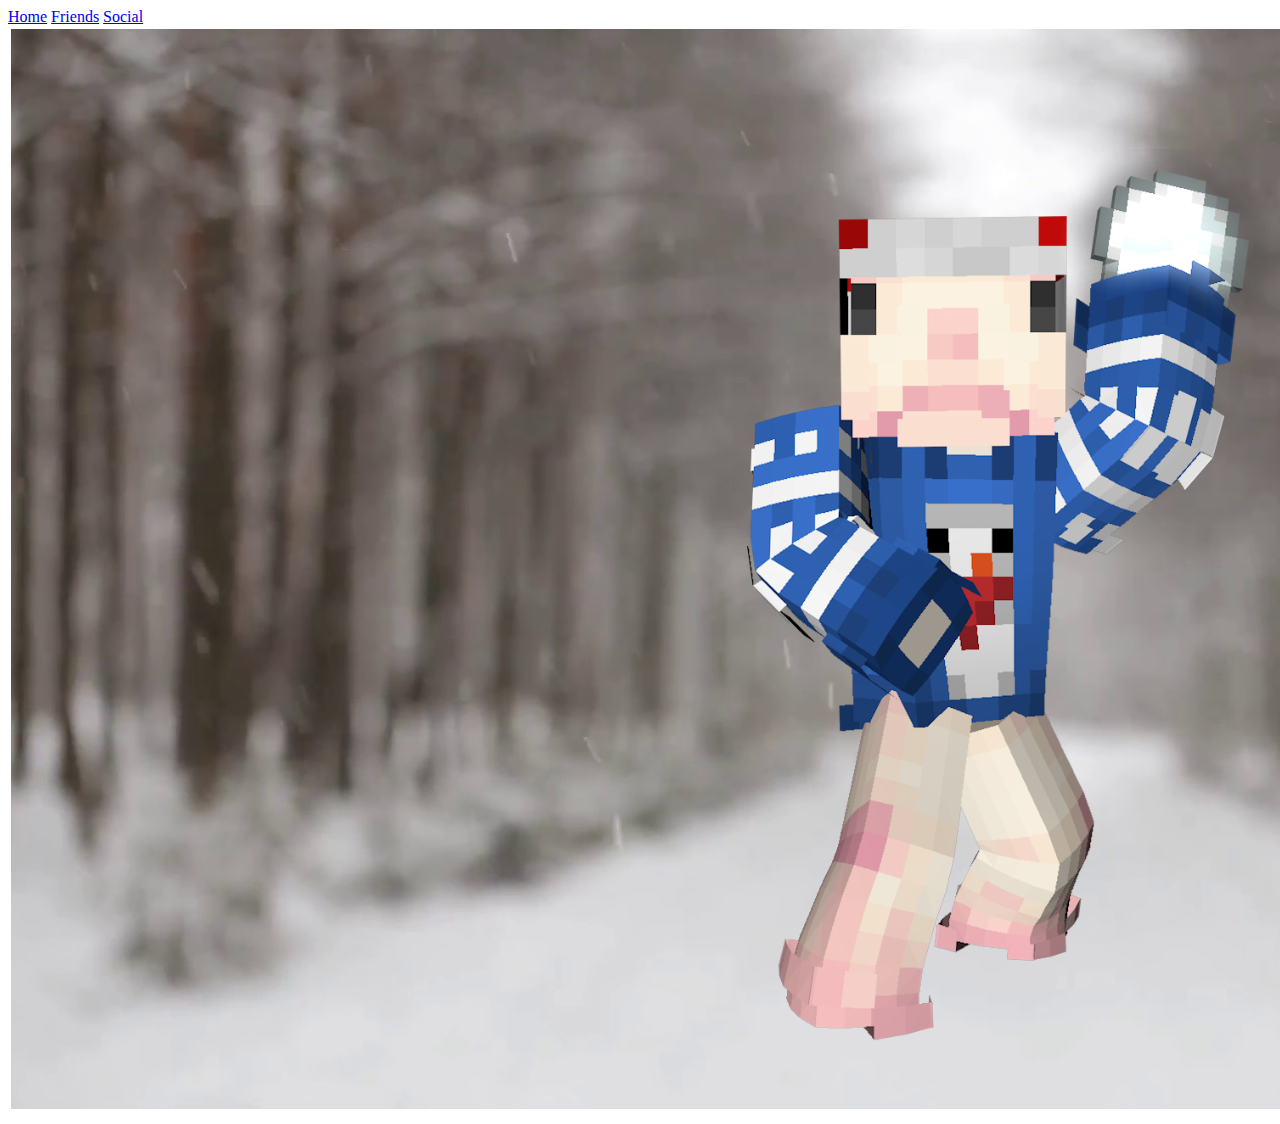
<file: index.html>
<!DOCTYPE html>
<head>
    <meta charset="UTF-8">
    <meta name="viewport"
          content="width=device-width, user-scalable=no, initial-scale=1.0, maximum-scale=1.0, minimum-scale=1.0">
    <meta http-equiv="X-UA-Compatible" content="ie=edge">
    <link rel="icon" href="images/icon1.png">
    <title>ThatCrazyFish27 | Home</title>
    <link rel="stylesheet" type="text/css">
    <link rel="stylesheet" href="https://stackpath.bootstrapcdn.com/bootstrap/4.1.3/css/bootstrap.min.css" integrity="sha384-MCw98/SFnGE8fJT3GXwEOngsV7Zt27NXFoaoApmYm81iuXoPkFOJwJ8ERdknLPMO" crossorigin="anonymous">
    <nav class="nav nav-pills nav-justified">
        <a class="nav-item nav-link active" href="index.html">Home</a>
        <a class="nav-item nav-link" href="#">Friends</a>
        <a class="nav-item nav-link" href="#">Social</a>
    </nav>
</head>

<body>

    <div id="container">
      <table>
        <tr>
          <th>
            <img id="homeimg" src="images/ThatCrazyFish27.png" alt="My profile picture."/>
          </th>
        </tr>
      </table>
    </div>


    <style>

      #container {
        background-image: url();
      }

    </style>

</body>

</html>
</file>
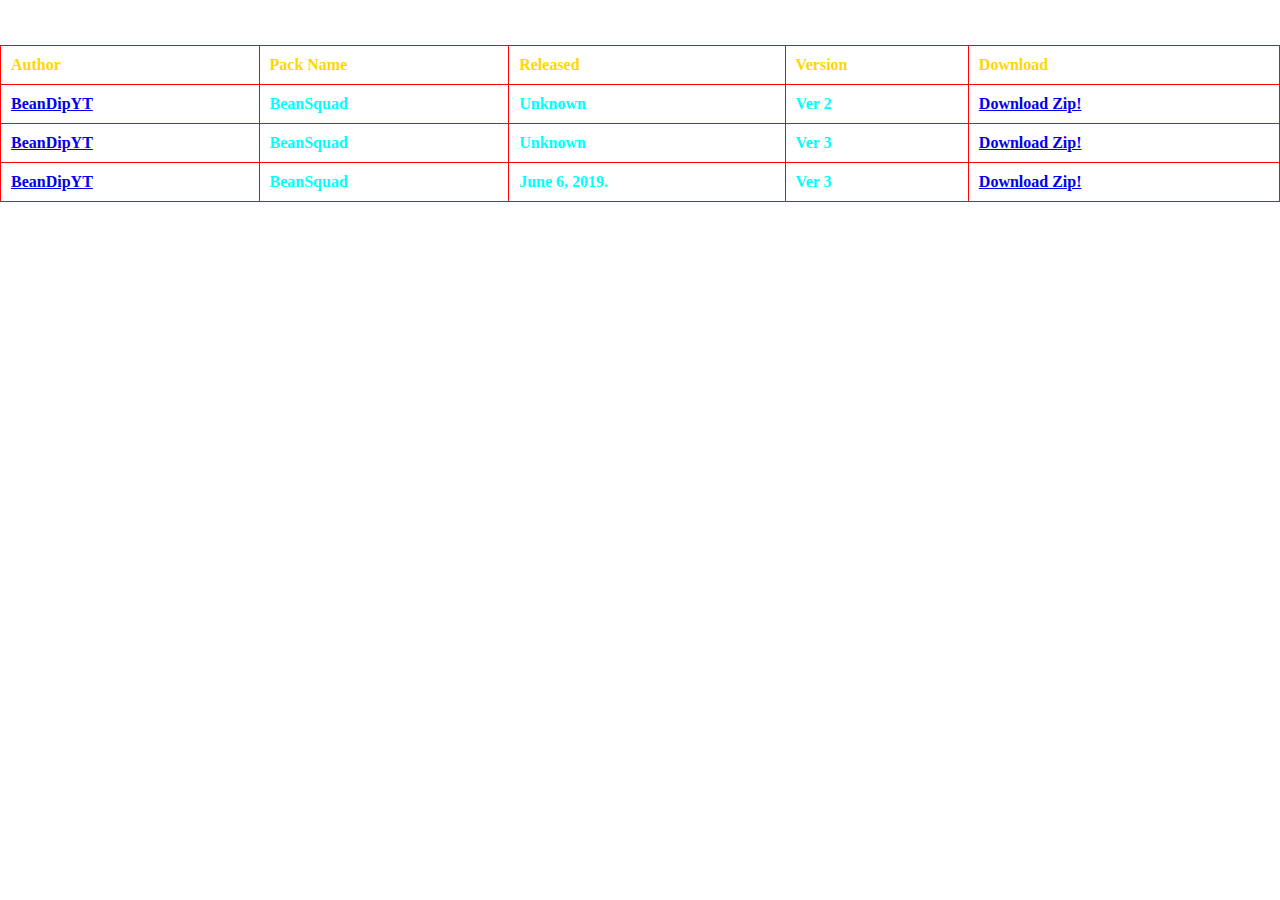
<file: beanpacks.html>
<!DOCTYPE html>
<html lang="en" dir="ltr">

<head>
  <meta charset="utf-8">
  <title>Texture Packs | BeanDipYT</title>
  <link rel="icon" href="/ThatCrazyFish27/images/icon3.png">
</head>

<body>

  <div id="container">

    <div>
      <center>
        <table style="width:100%">

          <tr style="color:gold">
            <th>Author</th>
            <th>Pack Name</th>
            <th>Released</th>
            <th>Version</th>
            <th>Download</th>
          </tr>
          <tr style="color:cyan">
            <th><a href="https://twitter.com/BeanDipYT" target="_blank">BeanDipYT</a></th>
            <th>BeanSquad</th>
            <th>Unknown</th>
            <th>Ver 2</th>
            <th><a href="/ThatCrazyFish27/texturepacks/§4§klol§4§k §6§lBeanSquad v2§6§l §4§k.zip">Download Zip!</a></th>
          </tr>
          <tr style="color:cyan">
            <th><a href="https://twitter.com/BeanDipYT" target="_blank">BeanDipYT</a></th>
            <th>BeanSquad</th>
            <th>Unknown</th>
            <th>Ver 3</th>
            <th><a href="/ThatCrazyFish27/texturepacks/§4§klol§4§k §6§lBeanSquad v3§6§l §4§k.zip">Download Zip!</a></th>
          </tr>
          <tr style="color:cyan">
            <th><a href="https://twitter.com/BeanDipYT" target="_blank">BeanDipYT</a></th>
            <th>BeanSquad</th>
            <th>June 6, 2019.</th>
            <th>Ver 3</th>
            <th><a href="/ThatCrazyFish27/texturepacks/Era Of The Beans.zip">Download Zip!</a></th>
          </tr>

        </table>
      </center>
    </div>

  </div>

  <style>

    #container {
      position: absolute;
      top: 5%;
      bottom: 0%;
      left: 0%;
      right: 0%;
      background-image: url(C:/Users/Adrian/Downloads/ThatCrazyFish27/images/homies.png);
    }

    table,
    th,
    td {
      border: 1px solid red;
      border-collapse: collapse;
    }

    th,
    td {
      padding: 10px;
      text-align: left;
      font-weight: bold;
    }

  </style>

</body>

</html>
</file>
